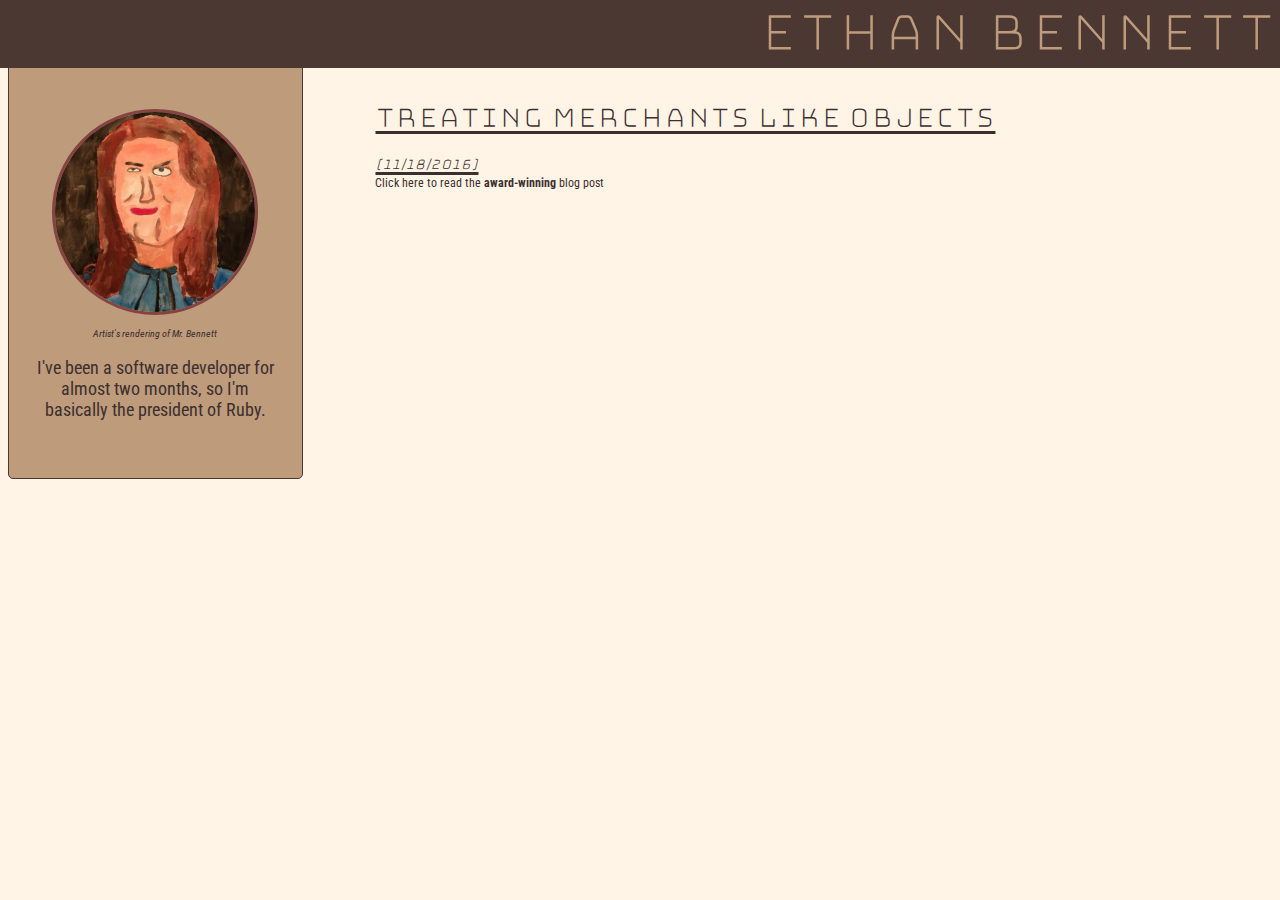
<file: index.html>
<!DOCTYPE html>
<html>
  <head> 
    <title>Who Let the Blogs Out</title>
    <link href='style_sheet.css' rel="stylesheet">
  </head>

  <body>
    <header id='navbar'>
      <div class="title"><a id="title" href="index.html">ethan bennett</a></div>
    </header>

    <aside id="sidebar-about">
      <img id="sidebar-img" src="portrait.jpg" alt="Artist Rendering">
      <p id="image-caption"><em>Artist's rendering of Mr. Bennett</em></p>
      <p id="summary">
        I've been a software developer for almost two months, so I'm basically the president of Ruby.
      </p>
    </aside>

    <nav class="content">
      <section class="post_link">
        <a href="blog_post.html">
        <div class="title">
          <h2 id="title-line">Treating Merchants Like Objects<em id="date"> (11/18/2016)</em></h2>
          <p id="description">Click here to read the <strong>award-winning</strong> blog post</p>
        </div>
        </a>
      </section>
    </nav>

    <footer class="centered-bottom"></footer>

  </body>

</html>
</file>
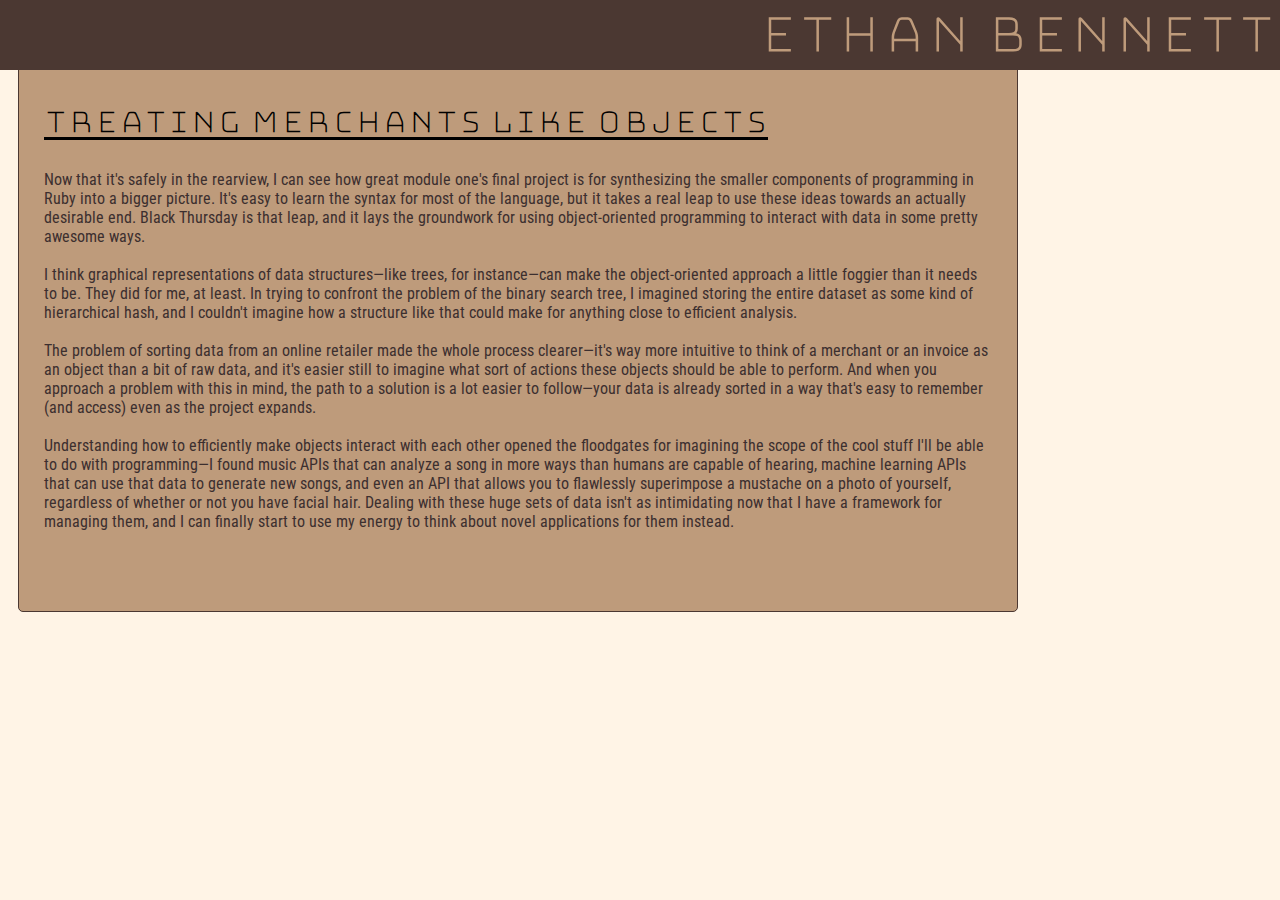
<file: blog_post.html>
<!DOCTYPE html>
<html>
  <head> 
    <title>Who Let the Blogs Out</title>
    <link href='style_sheet.css' rel="stylesheet">
  </head>

  <body>
    <header id='navbar'>
      <div class="title"><a id="title" href="index.html">ethan bennett</a></div>
    </header>

    <article class="post">
      <h1>Treating Merchants Like Objects</h1>
      <p>
        Now that it&#39;s safely in the rearview, I can see how great module one&#39;s final project is for synthesizing the smaller components of programming in Ruby into a bigger picture. It&#39;s easy to learn the syntax for most of the language, but it takes a real leap to use these ideas towards an actually desirable end. Black Thursday is that leap, and it lays the groundwork for using object-oriented programming to interact with data in some pretty awesome ways.
        <br>
        <br>
        I think graphical representations of data structures&#8212;like trees, for instance&#8212;can make the object-oriented approach a little foggier than it needs to be. They did for me, at least. In trying to confront the problem of the binary search tree, I imagined storing the entire dataset as some kind of hierarchical hash, and I couldn&#39;t imagine how a structure like that could make for anything close to efficient analysis.
        <br>
        <br>
        The problem of sorting data from an online retailer made the whole process clearer&#8212;it&#39;s way more intuitive to think of a merchant or an invoice as an object than a bit of raw data, and it&#39;s easier still to imagine what sort of actions these objects should be able to perform. And when you approach a problem with this in mind, the path to a solution is a lot easier to follow&#8212;your data is already sorted in a way that&#39;s easy to remember (and access) even as the project expands.
        <br>
        <br>
        Understanding how to efficiently make objects interact with each other opened the floodgates for imagining the scope of the cool stuff I&#39;ll be able to do with programming&#8212;I found music APIs that can analyze a song in more ways than humans are capable of hearing, machine learning APIs that can use that data to generate new songs, and even an API that allows you to flawlessly superimpose a mustache on a photo of yourself, regardless of whether or not you have facial hair. Dealing with these huge sets of data isn&#39;t as intimidating now that I have a framework for managing them, and I can finally start to use my energy to think about novel applications for them instead.
      </p>
    </article>

    <footer class="centered-bottom"></footer>
  </body>
</html>
</file>
<file: style_sheet.css>
@import url('https://fonts.googleapis.com/css?family=Bungee+Hairline|Roboto+Condensed');

body {
  font-family: 'Roboto Condensed', 'Helvetica';
  color: #3c2f2f;
  background-color: #fff4e6;
}

#navbar {
  position: fixed;
  margin: -20px;
  min-width: 103%;
  max-height: 80px;
  background-color: #4b3832;
  display: block;
  padding: none;
}

#navbar .title {
  display: inline-table;
  padding: 5px 0 0 40px;
  margin-right: 30px;
  font-size: 60px;
  font-weight: bold;
  float: right;
  font-family: 'Bungee Hairline';
}

#title {
  color: #be9b7b;
}

#title:hover {
  color: #854442;
}

#sidebar-about {
  float: left;
  padding: 100px 20px 40px 20px;
  max-width: 20%;
  text-align: center;
  background-color: #be9b7b;
  border-radius: 5px;
  border: 1px solid #4b3832;
  font-size: 0.75em;
}

#sidebar-img {
  border-radius: 75%;
  width: 200px;
  height: 200px;
  border: solid 3px #854442;
}

#image-caption {
  font-size: 10px;
}

#summary {
  font-size: 1.5em;
}

a {
  text-decoration: none;
  color: #3c2f2f;
}

a:hover {
  color: #854442;
}

.content {
  width: 70%;
  padding: 5% 6% 0 0 ;
  display: inline-block;
}

.post_link {
  display: table;
}

.content .title {
  padding: 0 0 0 10%;
  text-align: left;
  font-family: 'Bungee Hairline';
  font-size: 1.3em;
}

#title-line {
  font-weight: strong;
  text-decoration: underline;
}

#date {
  font-size: 0.5em;
}

#description {
  font-size: 0.6em;
  font-family: 'Roboto Condensed';
  text-decoration: none;
  margin-top: -30px;
}

.post {
  padding: 5% 25px;
  margin: 10px;
  max-width: 75%;
  background-color: #be9b7b;
  border-radius: 5px;
  border: 1px solid #4b3832;
  text-align: left;
}

.post h1 {
  text-align: left;
  color: black;
  font-weight: bold;
  text-decoration: underline;
  font-family: 'Bungee Hairline';
  font-size: 2.25em;
}
</file>
